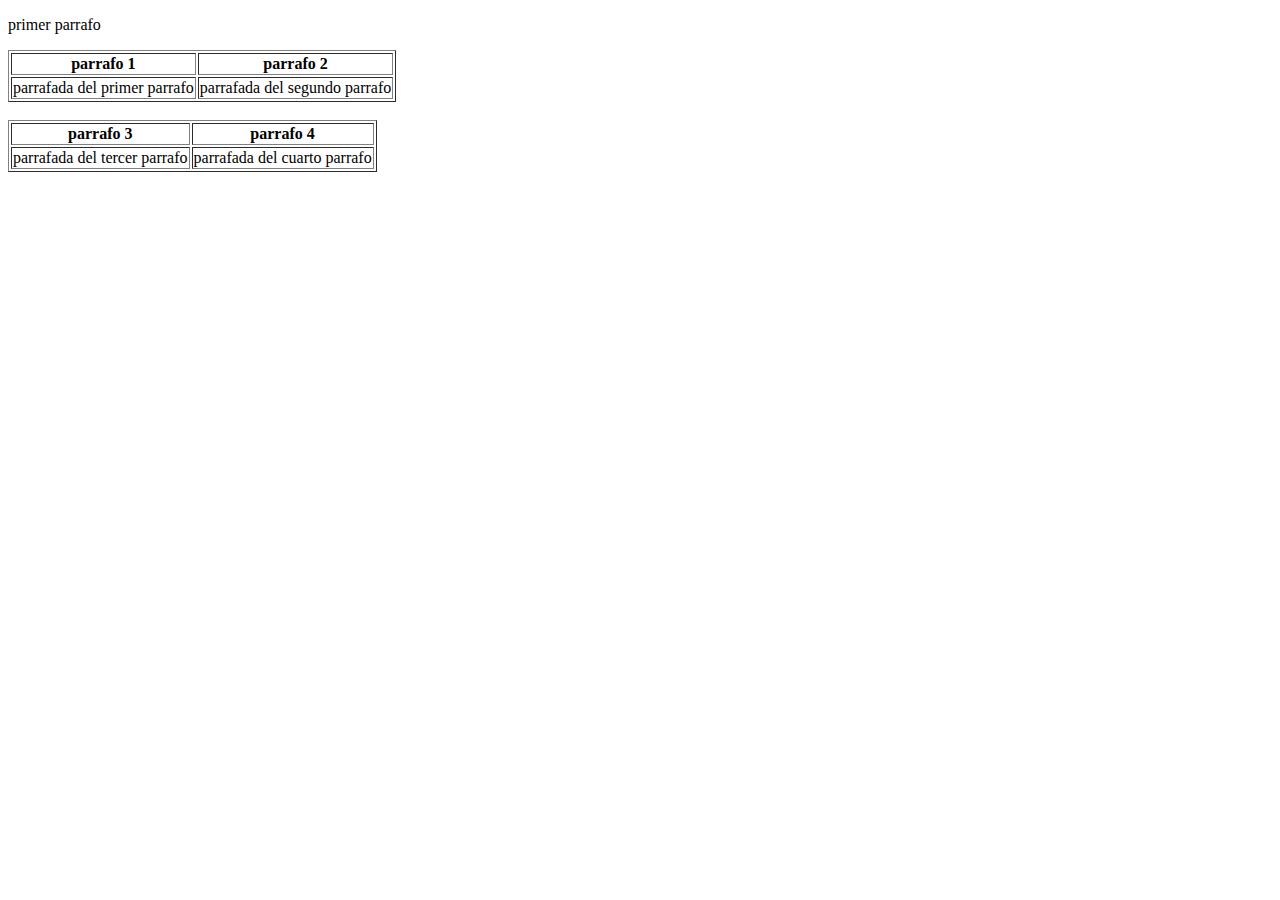
<file: Ejercicio13/index.html>
<!DOCTYPE html>
<html lang="en">
<head>
    <meta charset="UTF-8">
    <meta http-equiv="X-UA-Compatible" content="IE=edge">
    <meta name="viewport" content="width=device-width, initial-scale=1.0">
    <title>Ejercicio13</title>
</head>
<body>

    <p onclick="funcion()">primer parrafo</p>

<table border="1">
    <tr>
        <th>parrafo 1</td>
        <th>parrafo 2</th>
    </tr>
    <tr>
        <td onclick="funcion()">parrafada del primer parrafo</td>
        <td onclick="funcion()">parrafada del segundo parrafo</td>
    </tr>
</table>

<br>

<table border="1">
    <tr>
        <th>parrafo 3</td>
        <th>parrafo 4</th>
    </tr>
    <tr>
        <td onclick="funcion2()">parrafada del tercer parrafo</td>
        <td onclick="funcion2()">parrafada del cuarto parrafo</td>
    </tr>
</table>


    
</body>
<script src="js/code.js"></script>
</html>
</file>
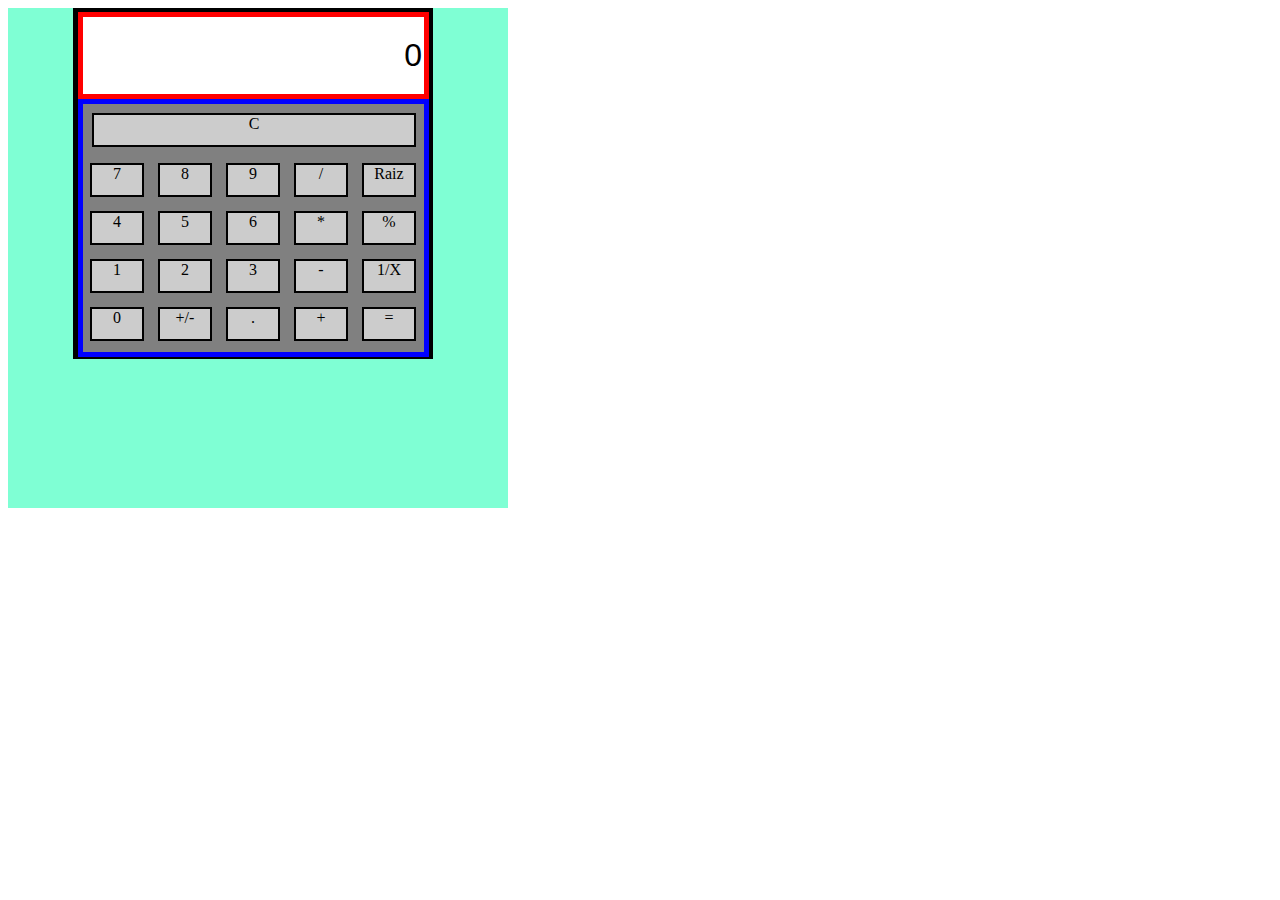
<file: Ejercicio14/index.html>
<!DOCTYPE html>
<html lang="en">
<head>
    <meta charset="UTF-8">
    <meta http-equiv="X-UA-Compatible" content="IE=edge">
    <meta name="viewport" content="width=device-width, initial-scale=1.0">
    <title>Ejercicio14</title>
    <link rel="stylesheet" href="css/style.css">
</head>
<body>
    <div id="container">
        <div id="border">
            <input id="calc" type="text" value="0">
            <div id="botones">
                <div id="C" onclick="darC()">C</div>
                <div id="7" class="bot" onclick="darNumero('7')">7</div>
                <div id="8" class="bot" onclick="darNumero('8')">8</div>
                <div id="9" class="bot" onclick="darNumero('9')">9</div>
                <div id="dividir" class="bot" value="/" onclick="operar(4)">/</div>
                <div class="bot" onclick="raiz()">Raiz</div>
                <div id="4" class="bot" onclick="darNumero('4')">4</div>
                <div id="5" class="bot" onclick="darNumero('5')">5</div>
                <div id="6" class="bot" onclick="darNumero('6')">6</div>
                <div id="multiplicar" class="bot" value="*" onclick="operar(3)">*</div>
                <div class="bot" onclick="porcentaje()">%</div>
                <div id="1" class="bot" onclick="darNumero('1')">1</div>
                <div id="2" class="bot" onclick="darNumero('2')">2</div>
                <div id="3" class="bot" onclick="darNumero('3')">3</div>
                <div id="restar" class="bot" value="-" onclick="operar(2)">-</div>
                <div class="bot" onclick="inversa()">1/X</div>
                <div id="0" class="bot" onclick="darNumero('0')">0</div>
                <div class="bot" onclick="negativo()">+/-</div>
                <div class="bot" onclick="darComa()">.</div>
                <div id="sumar" class="bot" value="+" onclick="operar(1)">+</div>
                <div id="igual" class="bot" value="=" onclick="esIgual()" >=</div>
            </div>
        </div>
    </div>
    
</body>
<script src="js/code.js"></script>
</html>
</file>
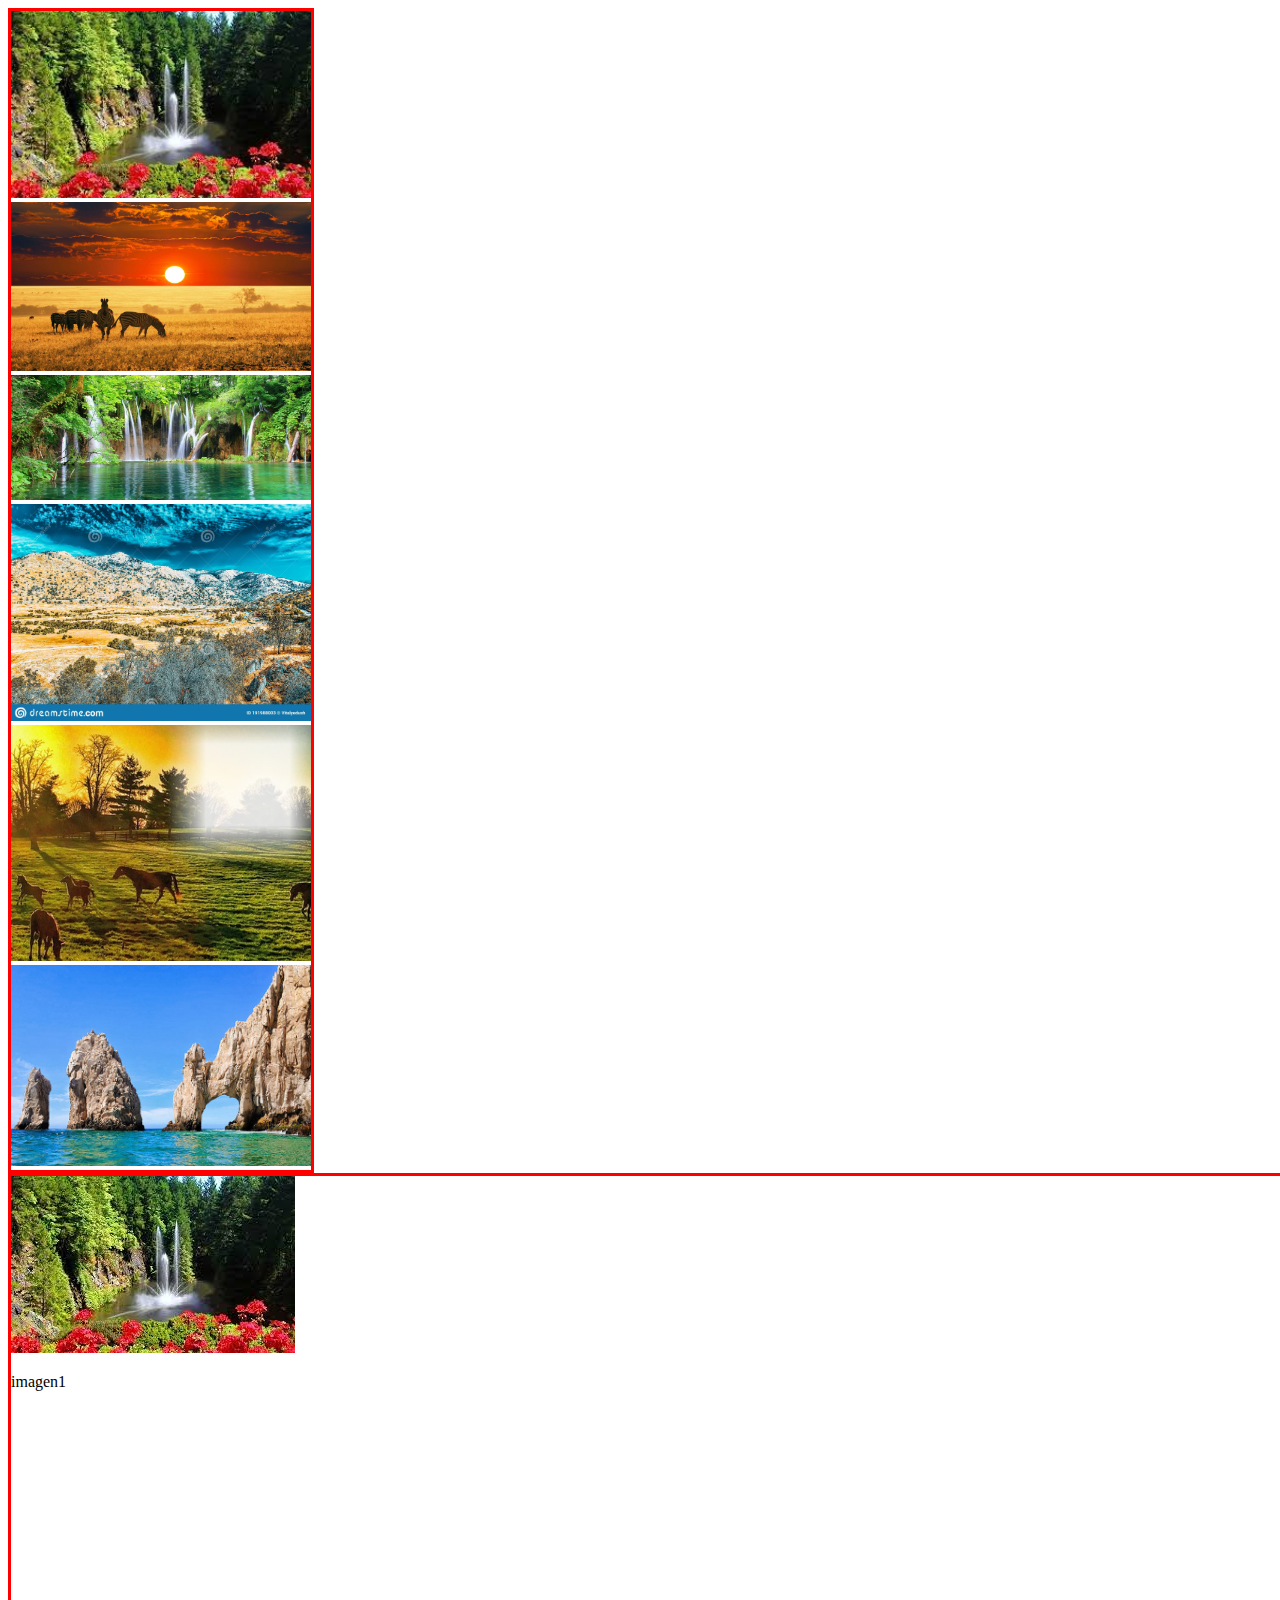
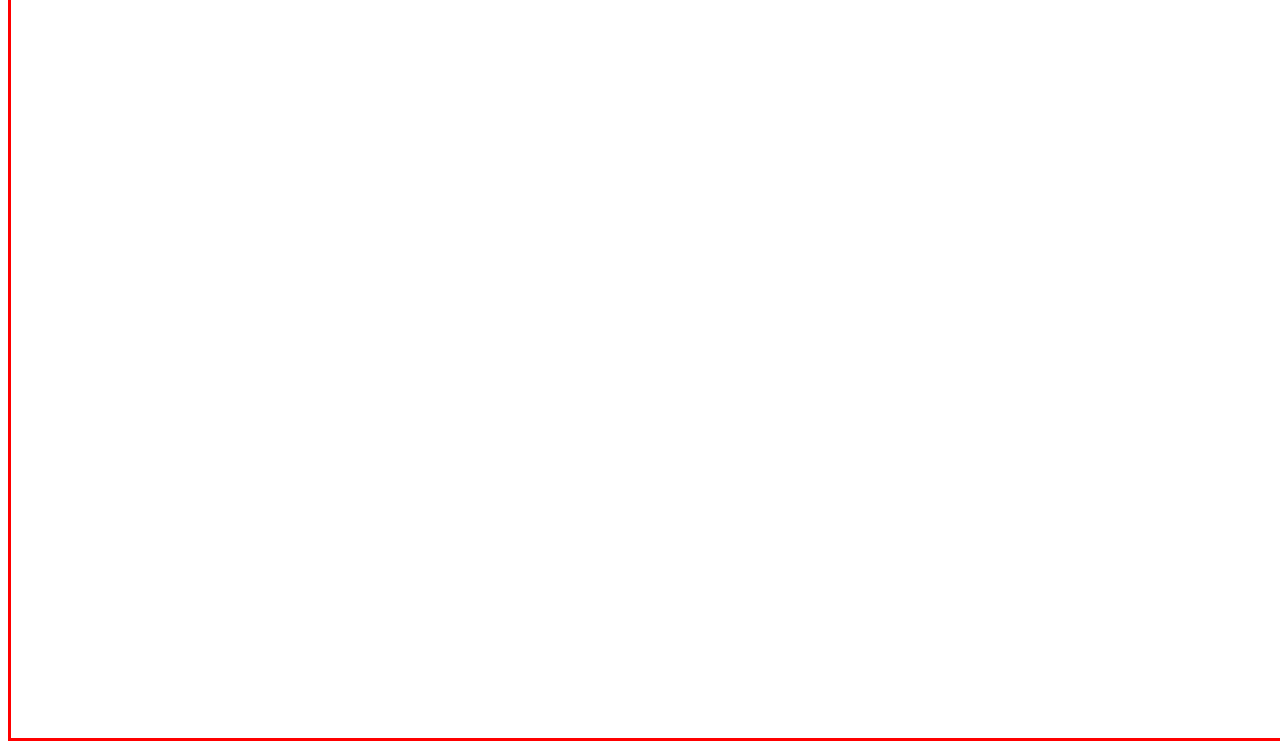
<file: Ejercicio15/index.html>
<!DOCTYPE html>
<html lang="en">
<head>
    <meta charset="UTF-8">
    <meta http-equiv="X-UA-Compatible" content="IE=edge">
    <meta name="viewport" content="width=device-width, initial-scale=1.0">
    <title>Ejercicio14</title>
    <link rel="stylesheet" href="css/style.css">
</head>
<body>
    
    <div id="imagenes">
        <img id="img/01.jpg" class="imagen" src="img/01.jpg" alt="imagen1" onclick="imagen(this.id)">
        <img id="img/02.jpg" class="imagen" src="img/02.jpg" alt="imagen2" onclick="imagen(this.id)">
        <img id="img/03.jpg" class="imagen" src="img/03.jpg" alt="imagen3" onclick="imagen(this.id)">
        <img id="img/04.jpg" class="imagen" src="img/04.jpg" alt="imagen4" onclick="imagen(this.id)">
        <img id="img/05.jpg" class="imagen" src="img/05.jpg" alt="imagen5" onclick="imagen(this.id)">
        <img id="img/06.jpg" class="imagen" src="img/06.jpg" alt="imagen6" onclick="imagen(this.id)">
    </div>
    <div class="clearfix"></div>
    <div id="extendida">
        <img id="imagenCentral" src="img/01.jpg" alt="imagen1">
        <p id="textoImagen">imagen1</p>
    </div>
    
</body>
<script type="text/javascript" src="js/code.js"></script>
</html>
</file>
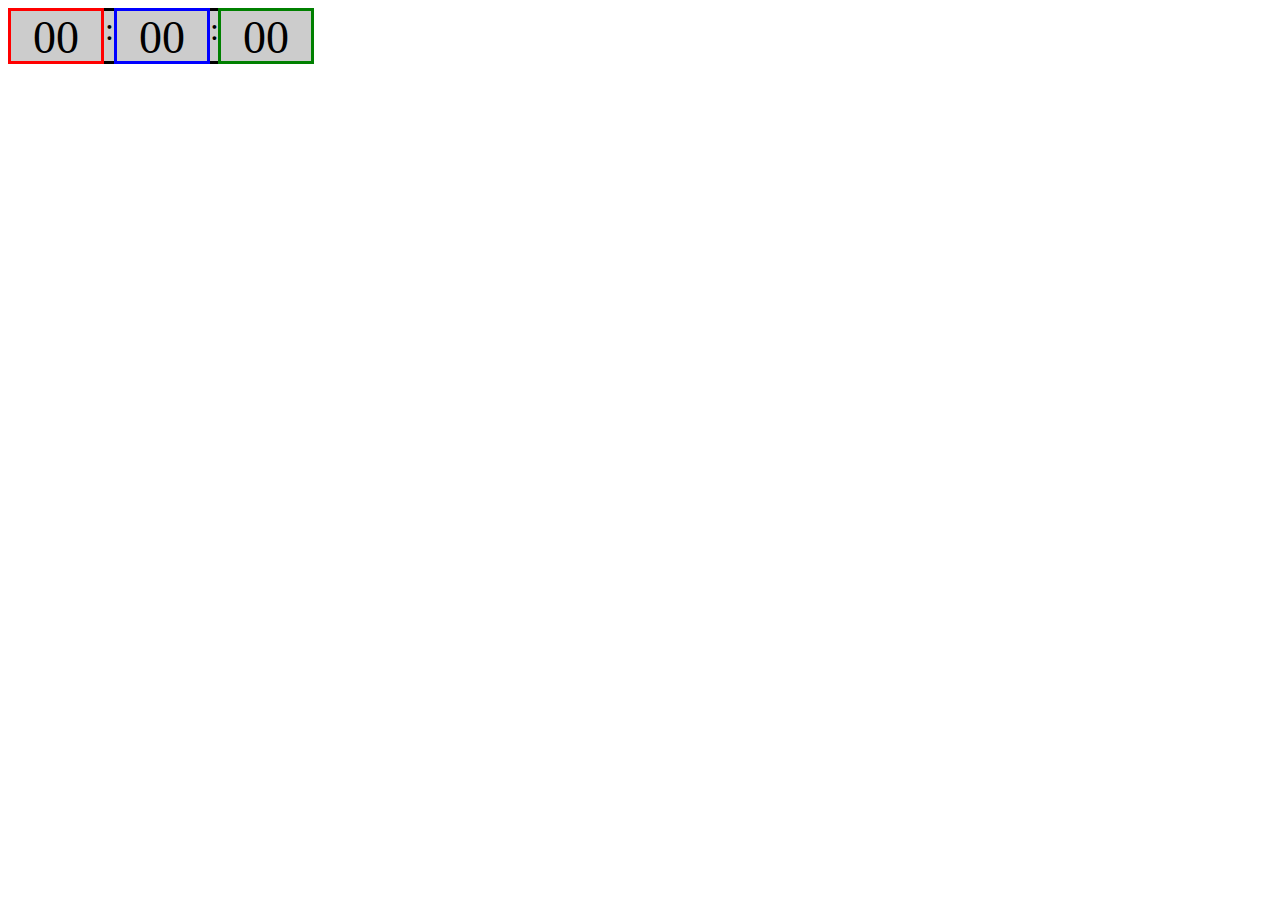
<file: Ejercicio16/index.html>
<!DOCTYPE html>
<html lang="en">
<head>
    <meta charset="UTF-8">
    <meta http-equiv="X-UA-Compatible" content="IE=edge">
    <meta name="viewport" content="width=device-width, initial-scale=1.0">
    <title>Ejercicio14</title>
    <link rel="stylesheet" href="css/style.css">
</head>
<body>

    <div id="exterior">
        <div id="horas">00</div>
        <div id="puntos1">:</div>
        <div id="minutos">00</div>
        <div id="puntos2">:</div>
        <div id="segundos">00</div>

    </div>
    
</body>
<script type="text/javascript" src="js/code.js"></script>
</html>
</file>
<file: Ejercicio14/css/style.css>
#container {
    background-color: aquamarine;
    width: 500px;
    height: 500px;
}

#border {
    border: 5px solid black;
    width: 350px;
    height: 341px;
    margin-left: 65px;
}

#calc {
    border: 5px solid red;
    background-color: white;
    width: 337px;
    height: 75px;
    margin-top: -1px;
    text-align: end;
    font-size: xx-large;
}

#botones {
    border: 5px solid blue;
    background-color: gray;
    width: 341px;
    height: 248px;
}

#C {
    border: 2px solid black;
    width: 320px;
    height: 30px;
    background-color: #ccc;
    text-align: center;
    margin: 9px;
}

.bot {
    display: block;
    float: left;
    margin: 7px;
    border: 2px solid black;
    width: 50px;
    height: 30px;
    background-color: #ccc;
    text-align: center;
}
</file>
<file: Ejercicio15/css/style.css>
#imagenes {
    display: block;
    float: left;
    width: 300px;
    border: 3px solid red;
}

.imagen {
    width: 300px;
}

#extendida {
    display: block;
    float: left;
    width: 1773px;
    height: 1162px;
    border: 3px solid red;
}
</file>
<file: Ejercicio16/css/style.css>
#exterior {
    width: 300px;
    height: 50px;
    border: 3px solid black;
    background-color: #ccc;
}

#horas {
    display: block;
    float: left;
    width: 90px;
    height: 50px;
    border: 3px solid red;
    margin: -3px;
    font-size: 46px;
    text-align: center;
}

#minutos {
    display: block;
    float: left;
    width: 90px;
    height: 50px;
    border: 3px solid blue;
    margin: -3px;
    margin-left: 0px;
    font-size: 46px;
    text-align: center;
}

#segundos {
    display: block;
    float: left;
    width: 90px;
    height: 50px;
    border: 3px solid green;
    margin: -53px;
    margin-left: 207px;
    font-size: 46px;
    text-align: center;
}

#puntos1 {
    display: block;
    float: left;
    font-size: xx-large;
    margin-left: 4px;
}

#puntos2 {
    display: block;
    float: left;
    font-size: xx-large;
    margin-left: 3px;
}
</file>
